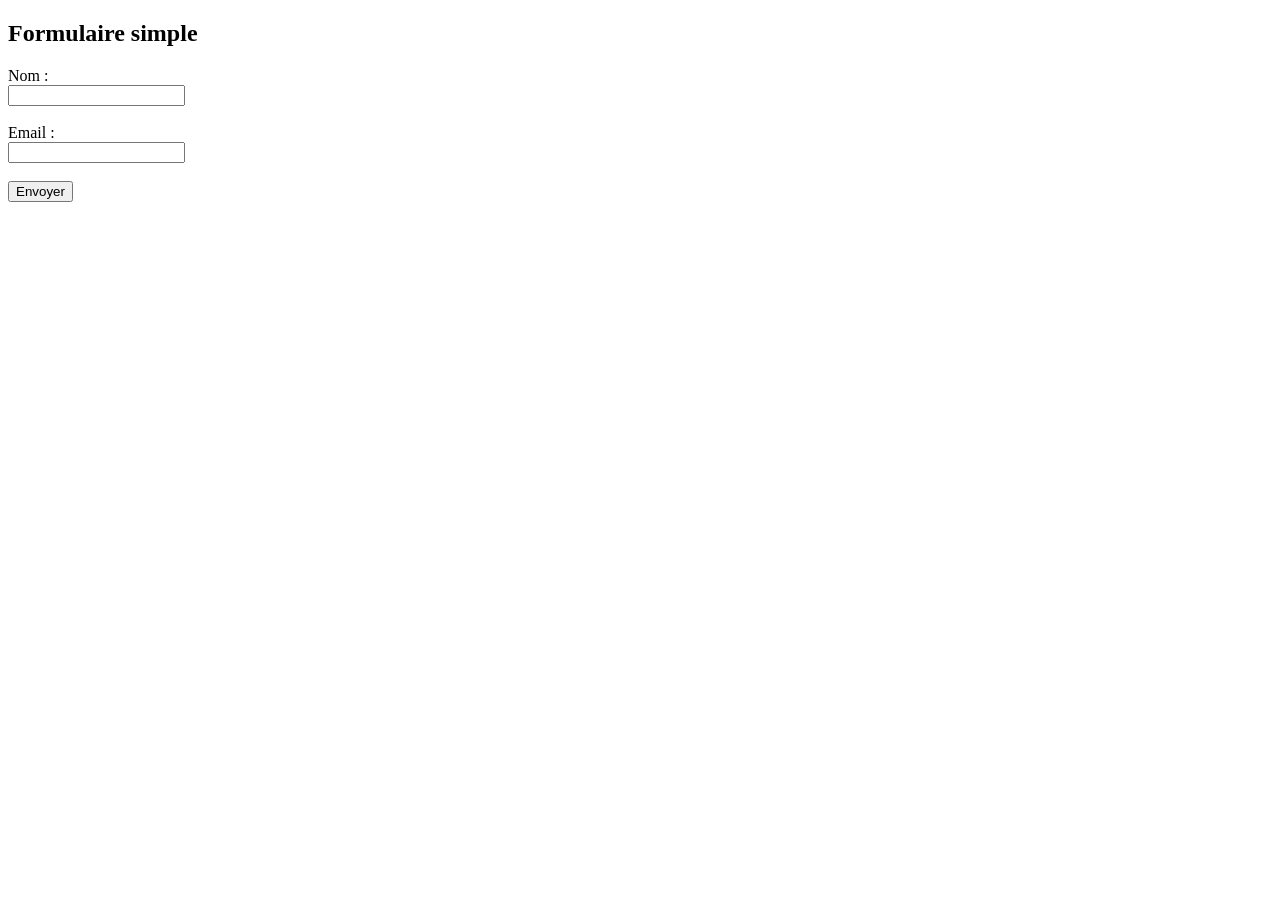
<file: index.html>
<!DOCTYPE html>
<html>
<head>
  <title>Formulaire</title>
</head>
<body>

<h2>Formulaire simple</h2>

<form action="page2.php" method="POST">
  <label>Nom :</label><br>
  <input type="text" name="nom"><br><br>

  <label>Email :</label><br>
  <input type="email" name="email"><br><br>

  <button type="submit">Envoyer</button>
</form>

</body>
<script>
  let placesDejaVendues = 150 // number 
  let placesRestantes = 50
  let total = placesDejaVendues + placesRestantes

  const nombre1 = 10
  const nombre2 = 2
  const total2 = nombre1 + nombre2

  let monTitre = "Le titre de mon article"
  let monContenu = 'Le contenu de mon article'
  let conca = monTitre + monContenu

  let monPersonnage = {
      nom: "Wayne",
      prenom: "Bruce",
      age: 35,
      couleurPreferee: "noir",
      hobbies: "sortir la nuit"
      }
      monPersonnage.vehiculePrefere = "Batmobile"
      const nomDeMonPersonnage = monPersonnage.nom




  console.log(total2) 

  console.log(conca) 

  console.log(monPersonnage)

  console.log(nomDeMonPersonnage)


</script>
</html>
</file>
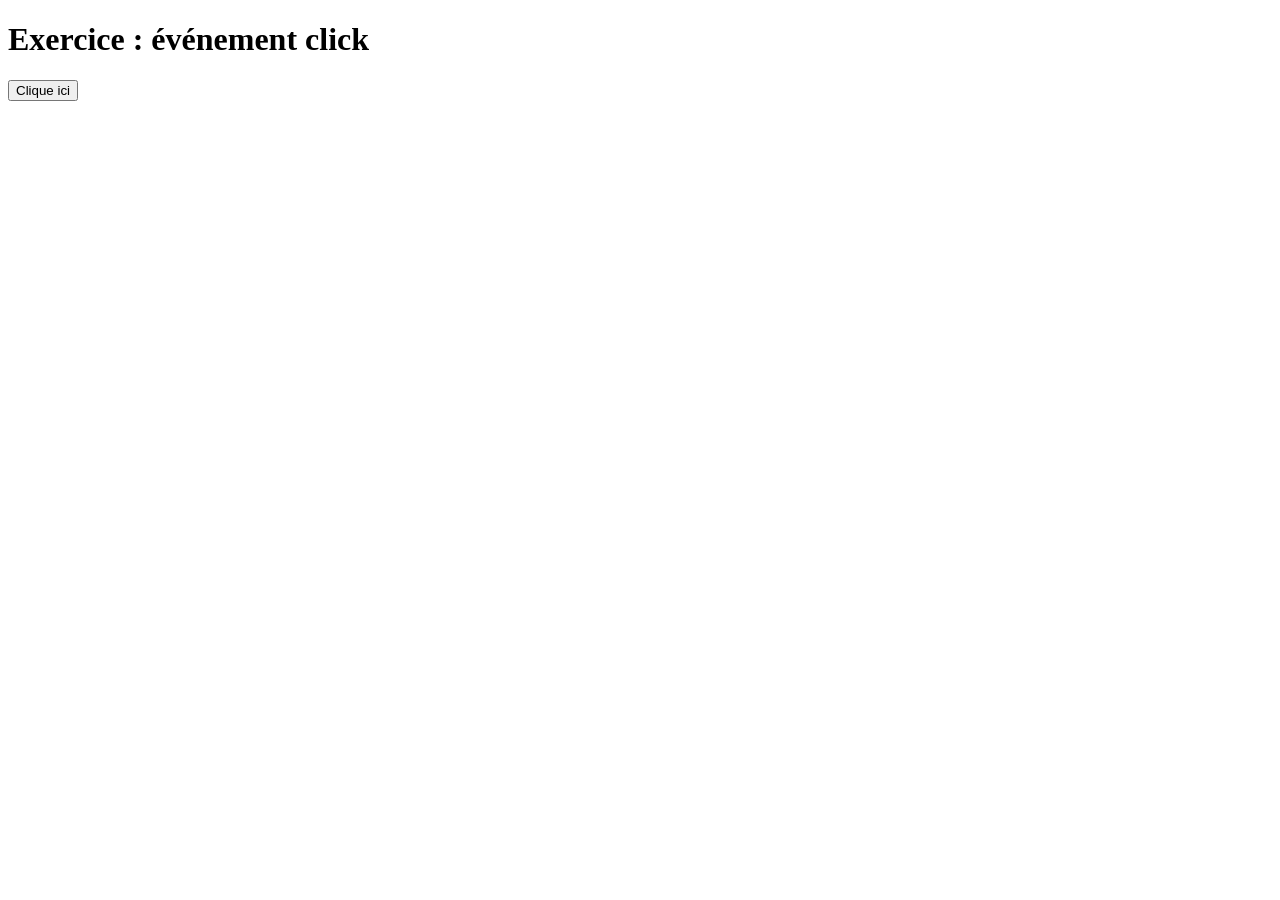
<file: aby.html>
<!DOCTYPE html>
<html lang="fr">
<head>
    <meta charset="UTF-8">
    <title>Exercice JS</title>
</head>
<body>

    <h1>Exercice : événement click</h1>

    <button id="monBouton">Clique ici</button>

    <p id="message"></p>

    <script>
        // 1. Sélectionner le bouton
        let bouton = document.getElementById("monBouton")
        

        // 2. Ajouter un événement click
        bouton.addEventListener("click" , function(){
            // 3. Modifier le texte du paragraphe
            let para =document.getElementById("message")
            para.textContent="Bravo ! tu as cliqué sur le bouton"

        })
        

        
    </script>

</body>
</html>
</file>
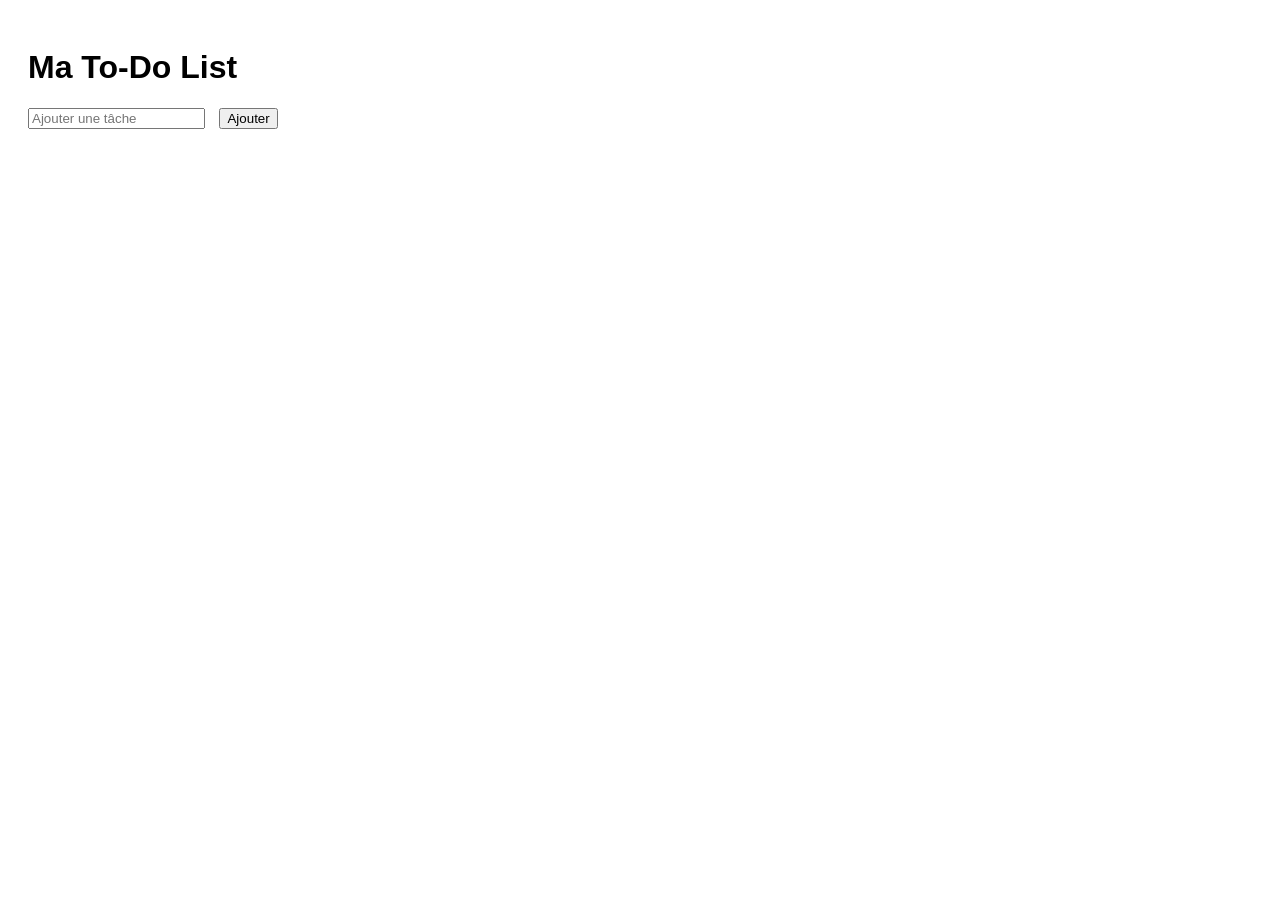
<file: form.html>
<!DOCTYPE html>
<html lang="fr">
<head>
   <meta charset="UTF-8">
   <title>To-Do List</title>
   <link rel="stylesheet" href="style.css">
</head>
<body>

   <h1>Ma To-Do List</h1>

   <input type="text" id="tacheInput" placeholder="Ajouter une tâche">
   <button id="ajouterBtn">Ajouter</button>

   <ul id="listeTaches"></ul>

   <script src="script.js"></script>

</body>
</html>
</file>
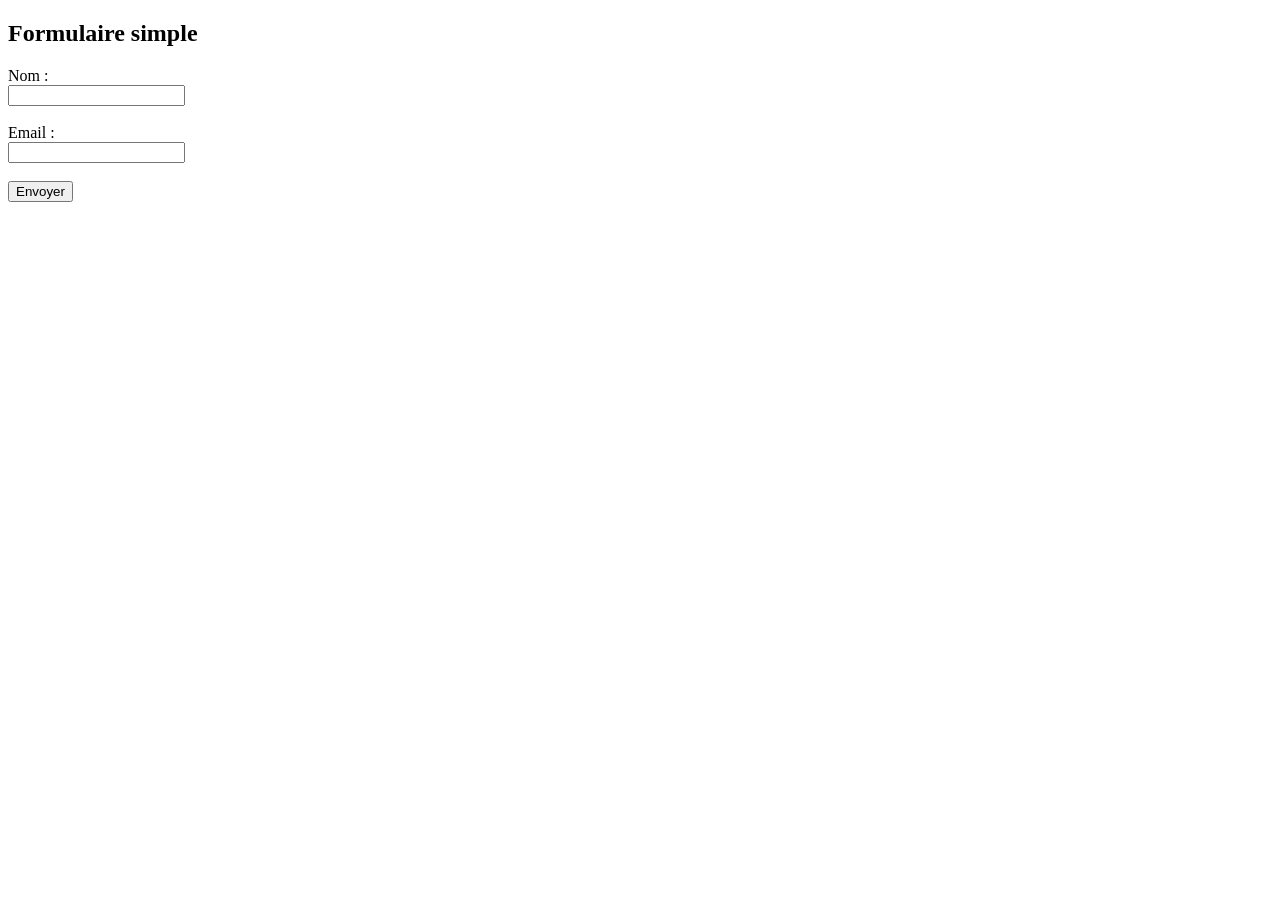
<file: page2.html>
<!DOCTYPE html>
<html>
<head>
  <title>Formulaire</title>
</head>
<body>

<h2>Formulaire simple</h2>

<form action="page2.php" method="POST">
  <label>Nom :</label><br>
  <input type="text" name="nom"><br><br>

  <label>Email :</label><br>
  <input type="email" name="email"><br><br>
  

  <button type="submit">Envoyer</button>
</form>

</body>
</html>
</file>
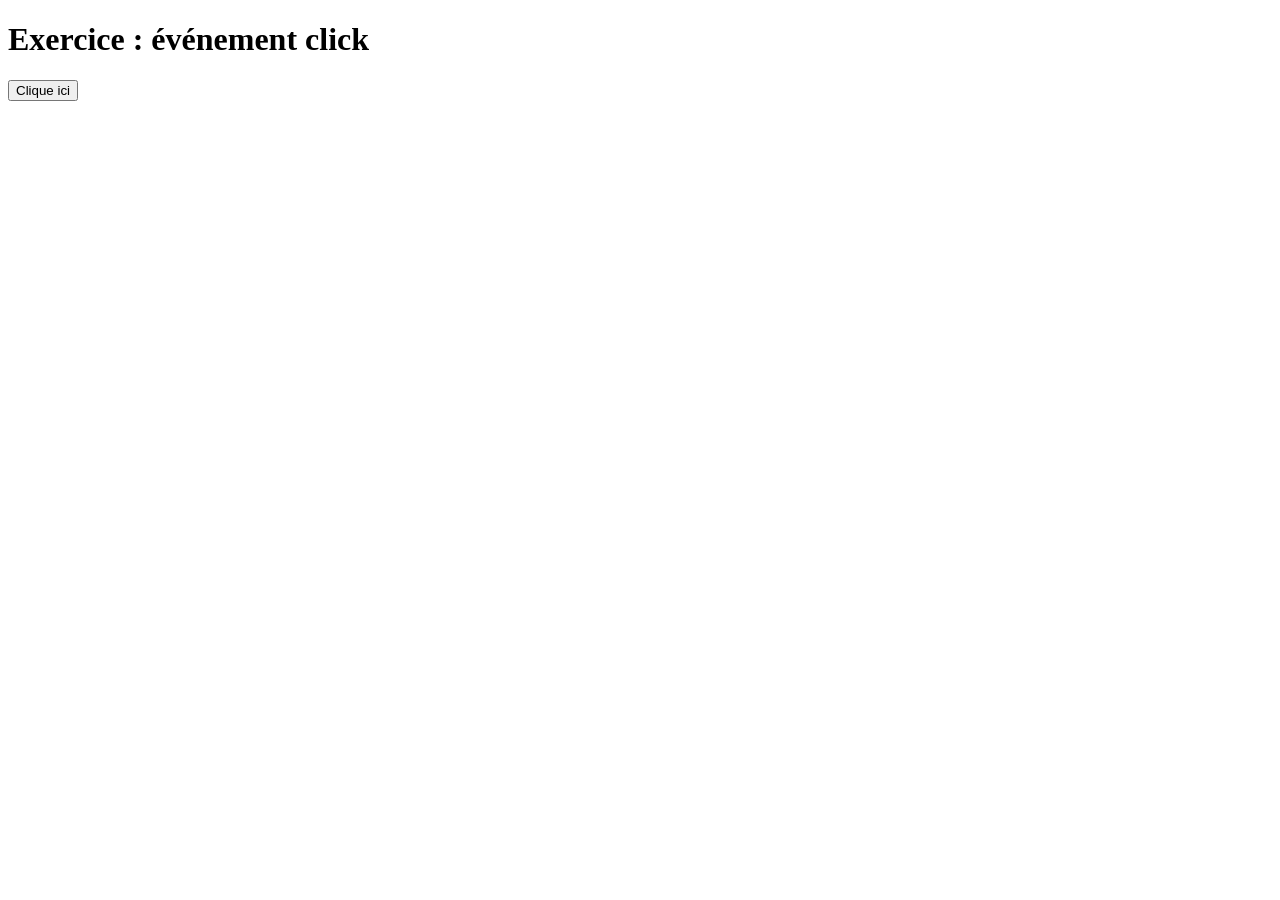
<file: tesU.html>
<!DOCTYPE html>
<html lang="fr">
<head>
    <meta charset="UTF-8">
    <title>Exercice JS</title>
</head>
<body>

    <h1>Exercice : événement click</h1>

    <button id="monBouton">Clique ici</button>

    <p id="message"></p>

    <script>
        // 1. Sélectionner le bouton
        let bouton = document.getElementById("monBouton")
        

        // 2. Ajouter un événement click
        bouton.addEventListener("click" , function(){
            // 3. Modifier le texte du paragraphe
            let para =document.getElementById("message")
            para.textContent="Bravo ! tu as cliqué sur le bouton"

        })
        

        
    </script>

</body>
</html>
</file>
<file: style.css>
body {
   font-family: Arial;
   padding: 20px;
}

.terminee {
   text-decoration: line-through;
   color: gray;
}

button {
   margin-left: 10px;
   cursor: pointer;
}
</file>
